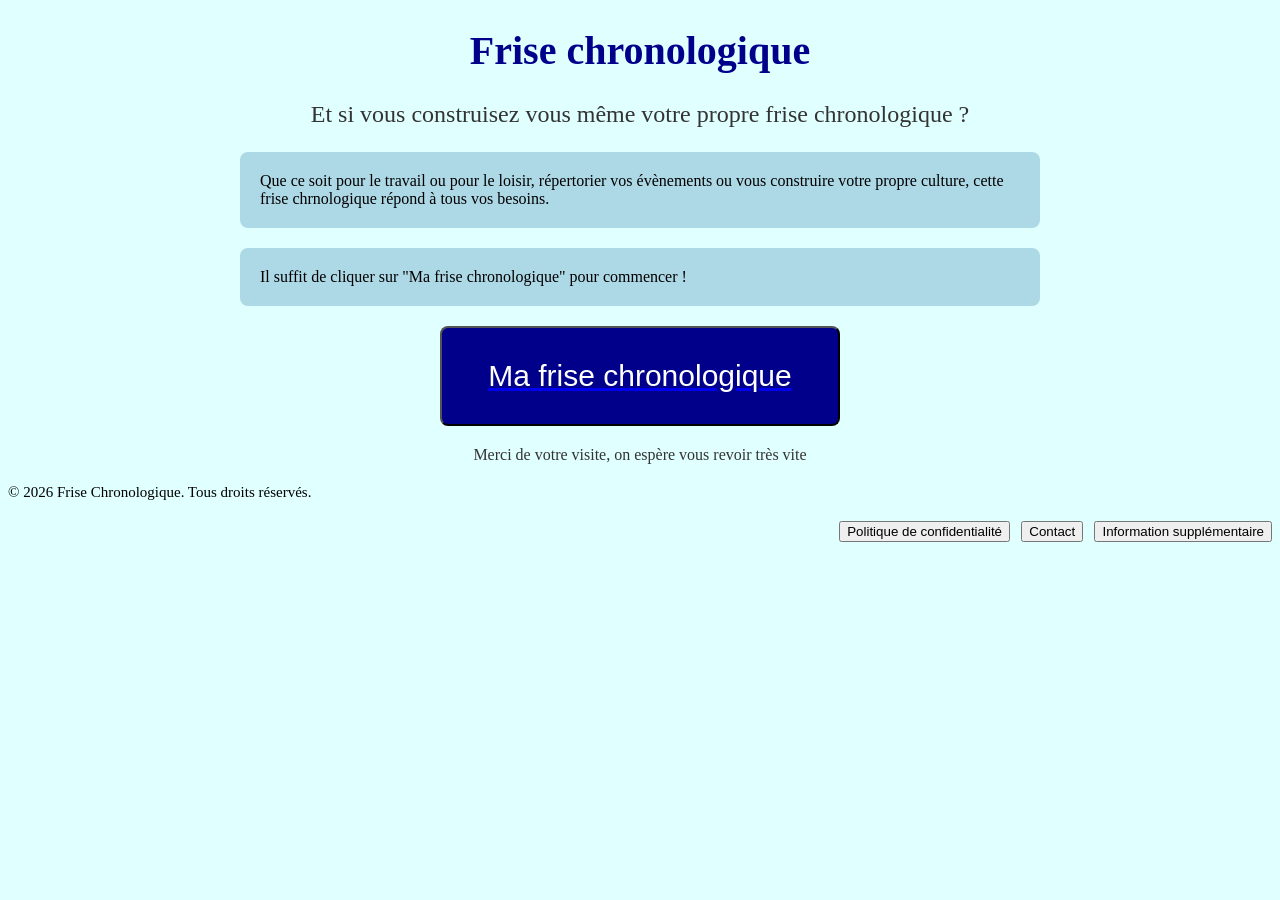
<file: index.html>
<!DOCTYPE html>
<html lang="en">
<head>
    <meta charset="UTF-8">
    <meta name="viewport" content="width=device-width, initial-scale=1.0">
    <title>Frise chronologique</title>
    <link rel="stylesheet" href="style.css">
</head>
<body class="index-body">

    <h1>Frise chronologique</h1>

    <p class="introduction">Et si vous construisez vous même votre propre frise chronologique ?</p>

    <p class="content">Que ce soit pour le travail ou pour le loisir, 
        répertorier vos évènements ou vous construire votre propre culture, cette frise chrnologique
    répond à tous vos besoins.</p>

    <p class="content">Il suffit de cliquer sur "Ma frise chronologique" pour commencer !</p>
    <a href="index2.html">
        <button class="mafrisechronologique">Ma frise chronologique</button>
    </a>

    <p class="conclusion">Merci de votre visite, on espère vous revoir très vite</p>

    <footer class="footer-gauche">
        <p>© 2026 Frise Chronologique. Tous droits réservés.</p>
    </footer>


    <footer class="footer-droit"> 
        <p>
            <a href="politique.html"><button class="politique">Politique de confidentialité</button></a> &nbsp 
            <a href="contact.html"><button class="contact">Contact</button></a> &nbsp 
            <a href="information.html"><button class="information">Information supplémentaire</button></a>
        </p>
    </footer>

</body> 
</html>
</file>
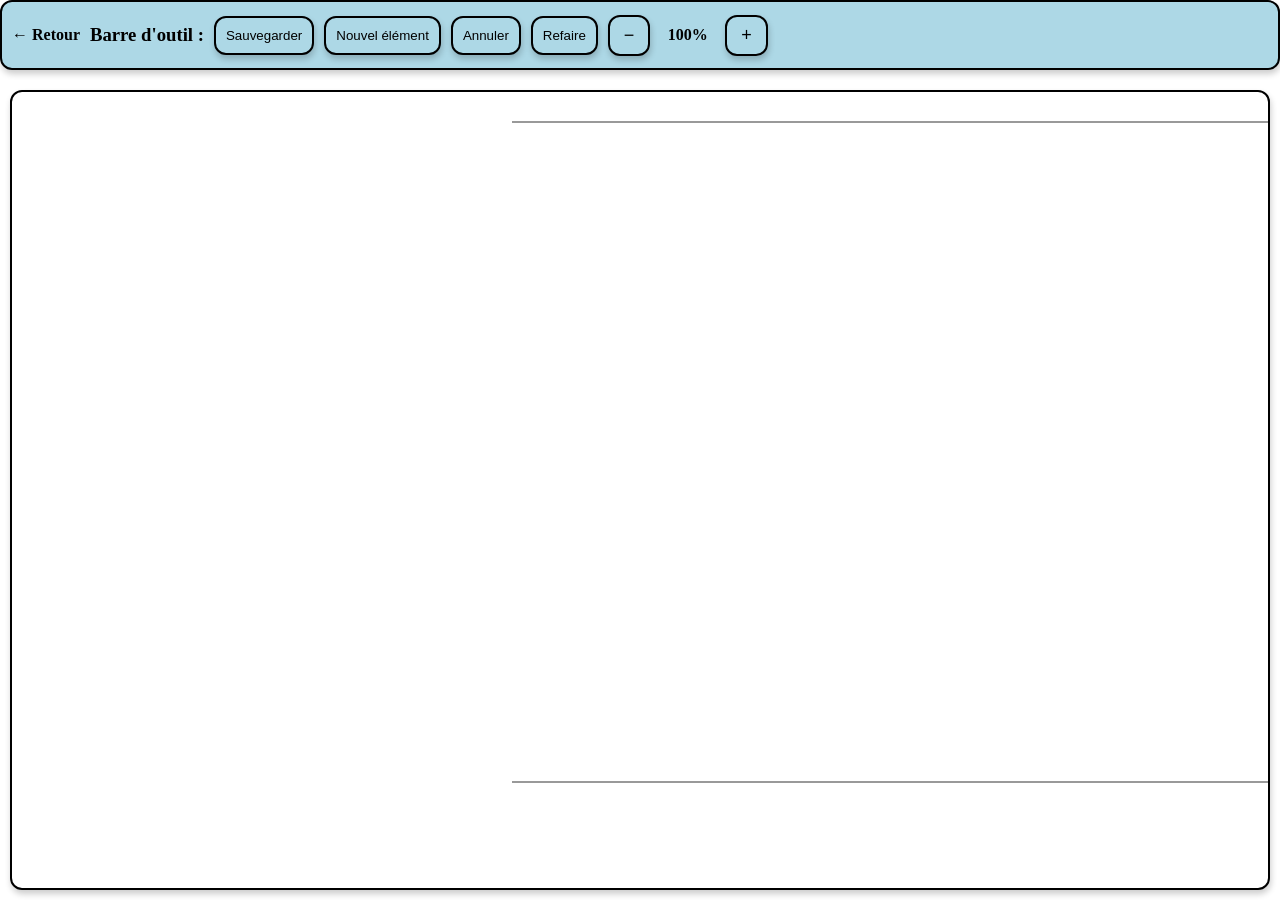
<file: index2.html>
<!DOCTYPE html>
<html lang="fr">

<head>
    <meta charset="UTF-8">
    <meta name="viewport" content="width=device-width, initial-scale=1.0">

    <title>Frise chronologique</title>

    <link rel="stylesheet" href="style.css">
</head>

<body class="index2-body">

    <!-- =================== -->
    <!-- BARRE D'OUTILS -->
    <!-- =================== -->

    <header>

        <a href="index.html" class="retour">← Retour</a>

        <h3>Barre d'outil :</h3>


        <!-- Sauvegarder -->

        <button id="sauvegarder">
            Sauvegarder
        </button>


        <!-- Modal sauvegarde -->

        <div id="modalSauvegarder" class="modalSauvegarder">

            <div class="modalContentSauvegarder">

                <p>
                    Voulez-vous vraiment sauvegarder la frise ?
                </p>

                <button id="confirmerSauvegarder">
                    Confirmer
                </button>

                <button id="annulerSauvegarder">
                    Annuler
                </button>

            </div>

        </div>


        <!-- Nouvel élément -->

        <button id="nouvelElement">
            Nouvel élément
        </button>


        <!-- Modal nouvel événement -->

        <div id="modalNouvelElement" class="modalNouvelElement">

            <div class="modalContentNouvelElement">

                <h2>Nouvel événement</h2>


                <label for="titre">
                    Titre :
                </label>

                <input
                    type="text"
                    id="titre"
                >


                <h3>Date de début</h3>


                <label for="jourDebut">
                    Jour :
                </label>

                <input
                    type="number"
                    id="jourDebut"
                    min="1"
                    max="31"
                >


                <label for="moisDebut">
                    Mois :
                </label>

                <select id="moisDebut">

                    <option value="1">Janvier</option>
                    <option value="2">Février</option>
                    <option value="3">Mars</option>
                    <option value="4">Avril</option>
                    <option value="5">Mai</option>
                    <option value="6">Juin</option>
                    <option value="7">Juillet</option>
                    <option value="8">Août</option>
                    <option value="9">Septembre</option>
                    <option value="10">Octobre</option>
                    <option value="11">Novembre</option>
                    <option value="12">Décembre</option>

                </select>


                <label for="anneeDebut">
                    Année :
                </label>

                <input
                    type="number"
                    id="anneeDebut"
                    placeholder="Ex : -44"
                >


                <h3>Date de fin</h3>


                <label for="jourFin">
                    Jour :
                </label>

                <input
                    type="number"
                    id="jourFin"
                    min="1"
                    max="31"
                >


                <label for="moisFin">
                    Mois :
                </label>

                <select id="moisFin">

                    <option value="1">Janvier</option>
                    <option value="2">Février</option>
                    <option value="3">Mars</option>
                    <option value="4">Avril</option>
                    <option value="5">Mai</option>
                    <option value="6">Juin</option>
                    <option value="7">Juillet</option>
                    <option value="8">Août</option>
                    <option value="9">Septembre</option>
                    <option value="10">Octobre</option>
                    <option value="11">Novembre</option>
                    <option value="12">Décembre</option>

                </select>


                <label for="anneeFin">
                    Année :
                </label>

                <input
                    type="number"
                    id="anneeFin"
                    placeholder="Ex : 476"
                >


                <label for="couleur">
                    Couleur :
                </label>

                <input
                    type="color"
                    id="couleur"
                    value="#69e692"
                >


                <button id="creerNouvelElement">
                    Créer
                </button>

                <button id="annulerNouvelElement">
                    Annuler
                </button>

            </div>

        </div>


        <!-- Annuler / Refaire -->

        <button id="annuler">
            Annuler
        </button>

        <button id="refaire">
            Refaire
        </button>


        <!-- Zoom -->

        <button id="zoomMoins">
            −
        </button>

        <span id="niveauZoom">
            100%
        </span>

        <button id="zoomPlus">
            +
        </button>

    </header>


    <!-- =================== -->
    <!-- ZONE DE TRAVAIL -->
    <!-- =================== -->

    <main>

        <section id="workspace">

            <div class="timeline">

                <div class="timeline-top">

                    <div class="border-bottom"></div>

                </div>


                <div class="timelineEvents"></div>


                <div class="timeline-bottom">

                    <div class="border-top"></div>

                </div>

            </div>

        </section>

    </main>


    <!-- =================== -->
    <!-- MODAL MODIFICATION -->
    <!-- =================== -->

    <div
        id="modalModifierEvenement"
        class="modalModifierEvenement"
    >

        <div class="modalContentModifierEvenement">

            <h2>
                Modifier l'événement
            </h2>


            <label for="modifierTitre">
                Titre :
            </label>

            <input
                type="text"
                id="modifierTitre"
            >


            <h3>
                Date de début
            </h3>


            <label for="modifierJourDebut">
                Jour :
            </label>

            <input
                type="number"
                id="modifierJourDebut"
                min="1"
                max="31"
            >


            <label for="modifierMoisDebut">
                Mois :
            </label>

            <select id="modifierMoisDebut">

                <option value="1">Janvier</option>
                <option value="2">Février</option>
                <option value="3">Mars</option>
                <option value="4">Avril</option>
                <option value="5">Mai</option>
                <option value="6">Juin</option>
                <option value="7">Juillet</option>
                <option value="8">Août</option>
                <option value="9">Septembre</option>
                <option value="10">Octobre</option>
                <option value="11">Novembre</option>
                <option value="12">Décembre</option>

            </select>


            <label for="modifierAnneeDebut">
                Année :
            </label>

            <input
                type="number"
                id="modifierAnneeDebut"
            >


            <h3>
                Date de fin
            </h3>


            <label for="modifierJourFin">
                Jour :
            </label>

            <input
                type="number"
                id="modifierJourFin"
                min="1"
                max="31"
            >


            <label for="modifierMoisFin">
                Mois :
            </label>

            <select id="modifierMoisFin">

                <option value="1">Janvier</option>
                <option value="2">Février</option>
                <option value="3">Mars</option>
                <option value="4">Avril</option>
                <option value="5">Mai</option>
                <option value="6">Juin</option>
                <option value="7">Juillet</option>
                <option value="8">Août</option>
                <option value="9">Septembre</option>
                <option value="10">Octobre</option>
                <option value="11">Novembre</option>
                <option value="12">Décembre</option>

            </select>


            <label for="modifierAnneeFin">
                Année :
            </label>

            <input
                type="number"
                id="modifierAnneeFin"
            >


            <label for="modifierCouleur">
                Couleur :
            </label>

            <input
                type="color"
                id="modifierCouleur"
            >


            <button id="confirmerModification">
                Modifier
            </button>

            <button id="supprimerEvenement">
                Supprimer
            </button>

            <button id="annulerModification">
                Annuler
            </button>

        </div>

    </div>


    <script src="script.js"></script>

</body>

</html>
</file>
<file: style.css>
/* index.html */

.index-body {background-color: lightcyan; font-family: "Birds of Paradise", cursive;}

h1 {color: darkblue;text-align: center; font-size: 40px;}

.introduction {color: #333333;text-align: center;font-size: 24px;}

.content {margin: 20px auto;max-width: 800px;padding: 20px;background-color: lightblue;
    border-radius: 8px;box-shadow: 1 4px 6px rgba(0, 0, 0, 1);}

.mafrisechronologique {display: block;margin: 20px auto;max-width: 800px;padding: 20px;
    background-color: darkblue;color: white;
    ;border-radius: 8px;cursor: pointer;font-size: 16px;width: 400px;height: 100px;
    text-align: center;box-shadow: 2 6px 10px rgba(0, 0, 0, 0.5);font-size:30px;}

.conclusion {color: #333333;text-align: center;font-size: 16px;}

.footer-gauche {font-size: 15px;text-align:left ;margin-top: 20px;color: #000000;}

.footer-droit {font-size: 15px;text-align:right ;margin-top: 20px;color: #000000;}

.politique {cursor: pointer}
.contact {cursor: pointer}
.information {cursor: pointer}




/* =================== */
/* Général */
/* =================== */

* {
    box-sizing: border-box;
}


/* =================== */
/* Page */
/* =================== */

.index2-body {
    margin: 0;
    height: 100vh;

    display: flex;
    flex-direction: column;

    overflow: hidden;
}


/* =================== */
/* Barre d'outils */
/* =================== */

header {
    background-color: lightblue;

    border: 2px solid black;
    border-radius: 12px;

    height: 70px;

    margin-bottom: 10px;

    display: flex;
    align-items: center;

    gap: 10px;

    box-shadow:
        1px 4px 6px rgba(0, 0, 0, 0.2);

    flex-shrink: 0;
}


/* =================== */
/* Boutons */
/* =================== */

header button {
    padding: 10px;

    background-color: lightblue;

    border: 2px solid black;
    border-radius: 12px;

    box-shadow:
        1px 4px 6px rgba(0, 0, 0, 0.2);

    cursor: pointer;
}


header button:hover {
    background-color: white;
}


/* =================== */
/* Retour */
/* =================== */

.retour {
    margin-left: 10px;

    color: black;

    text-decoration: none;

    font-weight: bold;
}


/* =================== */
/* Zone de travail */
/* =================== */

main {
    display: flex;

    flex: 1;

    padding: 10px;

    overflow: hidden;
}


#workspace {
    flex: 1;

    border: 2px solid black;

    background-color: white;

    border-radius: 12px;

    box-shadow:
        1px 4px 6px rgba(0, 0, 0, 0.2);

    position: relative;

    overflow: hidden;

    user-select: none;

    cursor: grab;

    touch-action: none;
}


#workspace:active {
    cursor: grabbing;
}


/* =================== */
/* Sauvegarde */
/* =================== */

#modalSauvegarder {
    position: fixed;

    top: 0;
    left: 0;

    width: 100%;
    height: 100%;

    background-color:
        rgba(0, 0, 0, 0.5);

    display: none;

    justify-content: center;
    align-items: center;

    z-index: 9999;
}


.modalContentSauvegarder {
    background-color: white;

    padding: 20px;

    border-radius: 8px;

    box-shadow:
        0 2px 10px rgba(0, 0, 0, 0.3);

    text-align: center;
}


/* =================== */
/* Modal nouvel événement */
/* =================== */

#modalNouvelElement {
    position: fixed;

    top: 0;
    left: 0;

    width: 100%;
    height: 100%;

    background-color:
        rgba(0, 0, 0, 0.5);

    display: none;

    justify-content: center;
    align-items: center;

    z-index: 9999;
}


.modalContentNouvelElement {
    background-color: white;

    padding: 25px;

    border-radius: 10px;

    box-shadow:
        0 2px 10px rgba(0, 0, 0, 0.3);

    width: 420px;

    max-height: 90vh;

    overflow-y: auto;

    display: flex;

    flex-direction: column;

    gap: 10px;
}


.modalContentNouvelElement h2,
.modalContentNouvelElement h3 {
    margin: 5px 0;

    text-align: center;
}


.modalContentNouvelElement label {
    font-weight: bold;
}


.modalContentNouvelElement input,
.modalContentNouvelElement select {
    padding: 8px;

    border: 1px solid gray;

    border-radius: 6px;

    font-size: 15px;
}


.modalContentNouvelElement button {
    margin-top: 10px;

    padding: 10px;

    cursor: pointer;
}


/* =================== */
/* Modal modification */
/* =================== */

.modalModifierEvenement {
    position: fixed;

    top: 0;
    left: 0;

    width: 100%;
    height: 100%;

    background-color:
        rgba(0, 0, 0, 0.5);

    display: none;

    justify-content: center;
    align-items: center;

    z-index: 9999;
}


.modalContentModifierEvenement {
    background-color: white;

    padding: 25px;

    border-radius: 10px;

    box-shadow:
        0 2px 10px rgba(0, 0, 0, 0.3);

    width: 420px;

    max-height: 90vh;

    overflow-y: auto;

    display: flex;

    flex-direction: column;

    gap: 10px;
}


.modalContentModifierEvenement h2,
.modalContentModifierEvenement h3 {
    margin: 5px 0;

    text-align: center;
}


.modalContentModifierEvenement label {
    font-weight: bold;
}


.modalContentModifierEvenement input,
.modalContentModifierEvenement select {
    padding: 8px;

    border: 1px solid gray;

    border-radius: 6px;

    font-size: 15px;
}


.modalContentModifierEvenement button {
    margin-top: 10px;

    padding: 10px;

    cursor: pointer;
}


/* =================== */
/* Zoom */
/* =================== */

#zoomMoins,
#zoomPlus {
    padding: 8px 14px;

    font-size: 18px;
}


#niveauZoom {
    min-width: 55px;

    text-align: center;

    font-weight: bold;
}


/* =================== */
/* Timeline */
/* =================== */

.timeline {
    position: absolute;

    left: 0;
    top: 0;

    width: 50000px;

    min-height: 5000px;

    display: flex;

    flex-direction: column;

    transform-origin: 0 0;
}


/* =================== */
/* Partie haute */
/* =================== */

.timeline-top {
    height: 300px;

    display: flex;

    justify-content: center;
    align-items: center;
}


.border-bottom {
    width: 90%;

    height: 4px;

    background-color: black;
}


/* =================== */
/* Événements */
/* =================== */

.timelineEvents {
    position: relative;

    width: 100%;

    min-height: 3000px;
}


/* =================== */
/* Événement */
/* =================== */

.evenement {
    width: 180px;

    min-height: 60px;

    border: 2px solid black;

    border-radius: 10px;

    display: flex;

    flex-direction: column;

    justify-content: center;

    align-items: center;

    text-align: center;

    font-weight: bold;

    padding: 8px;

    position: absolute;

    z-index: 2;

    cursor: pointer;

    user-select: none;
}


.evenement:hover {
    filter: brightness(1.05);
}


/* =================== */
/* Événement sélectionné */
/* =================== */

.evenement.selectionne {
    outline: 4px solid blue;
}


/* =================== */
/* Traits des événements */
/* =================== */

.traitDebut,
.traitFin {
    position: absolute;

    width: 2px;

    background-color: black;

    z-index: 1;

    pointer-events: none;
}


.traitDebut {
    left: 0;

    top: -40px;

    height: 40px;
}


.traitFin {
    right: 0;

    bottom: -40px;

    height: 40px;
}


/* =================== */
/* Partie basse */
/* =================== */

.timeline-bottom {
    height: 300px;

    display: flex;

    justify-content: center;

    align-items: center;
}


.border-top {
    width: 90%;

    height: 4px;

    background-color: black;
}
</file>
